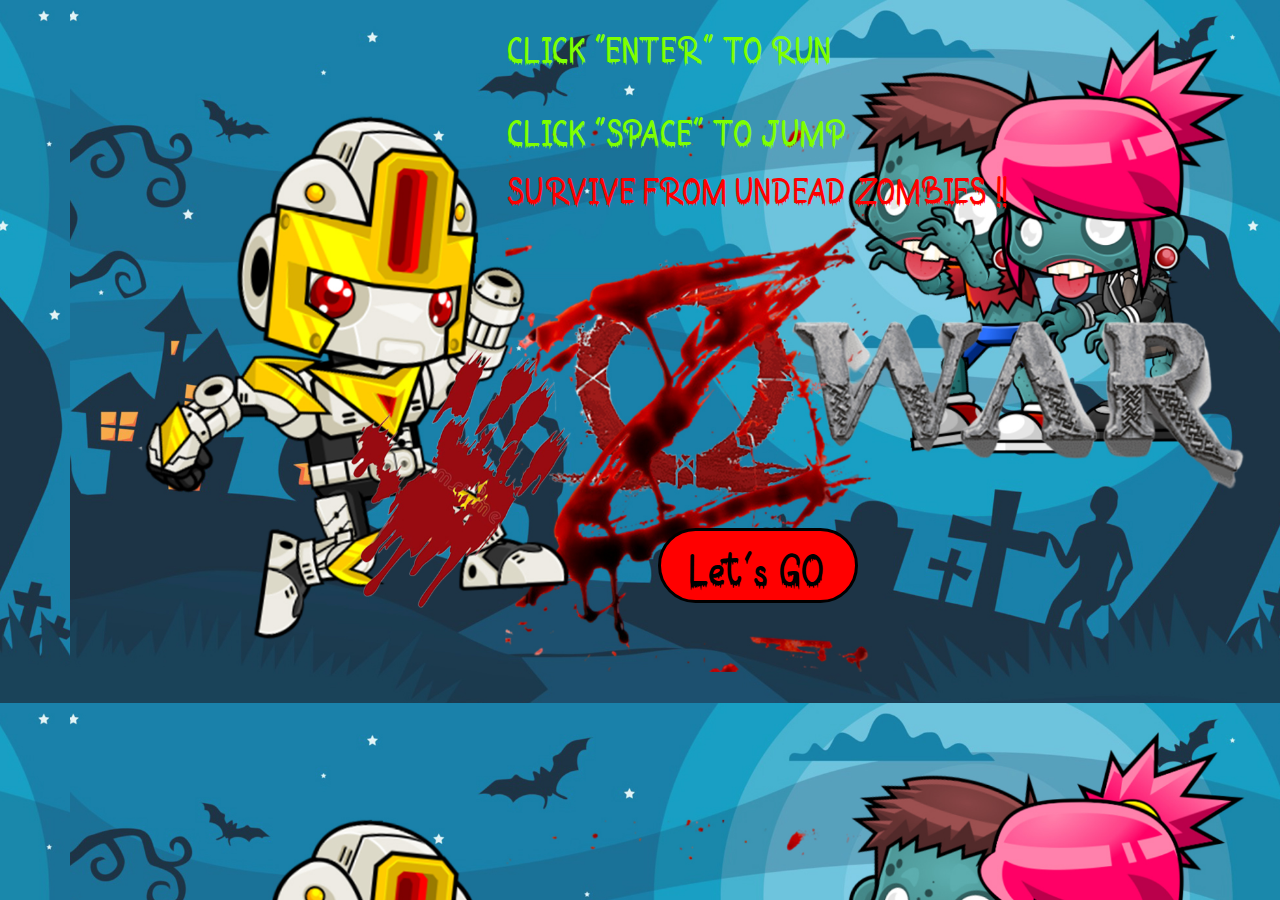
<file: index.html>
<!DOCTYPE html>
<html>

<head>
    <title>ROBO war Z | Menu</title>
    <link rel="stylesheet" href="style.css" />
    <link rel="icon" href="icon.ico" />

</head>

<body onkeyup="KeyCheck(event);" class="menu" id="menu">

 <button class="btn1" id="btn1" onclick="clickStart();">Let's GO</button>

 <p class="hints">CLICK "ENTER" TO RUN</p>
 <p1 class="hints1">CLICK "SPACE" TO JUMP</p1>
 <p2 class="hints2">SURVIVE FROM UNDEAD ZOMBIES !!</p2>

    <script src="script.js"></script>
</body>

</html>
</file>
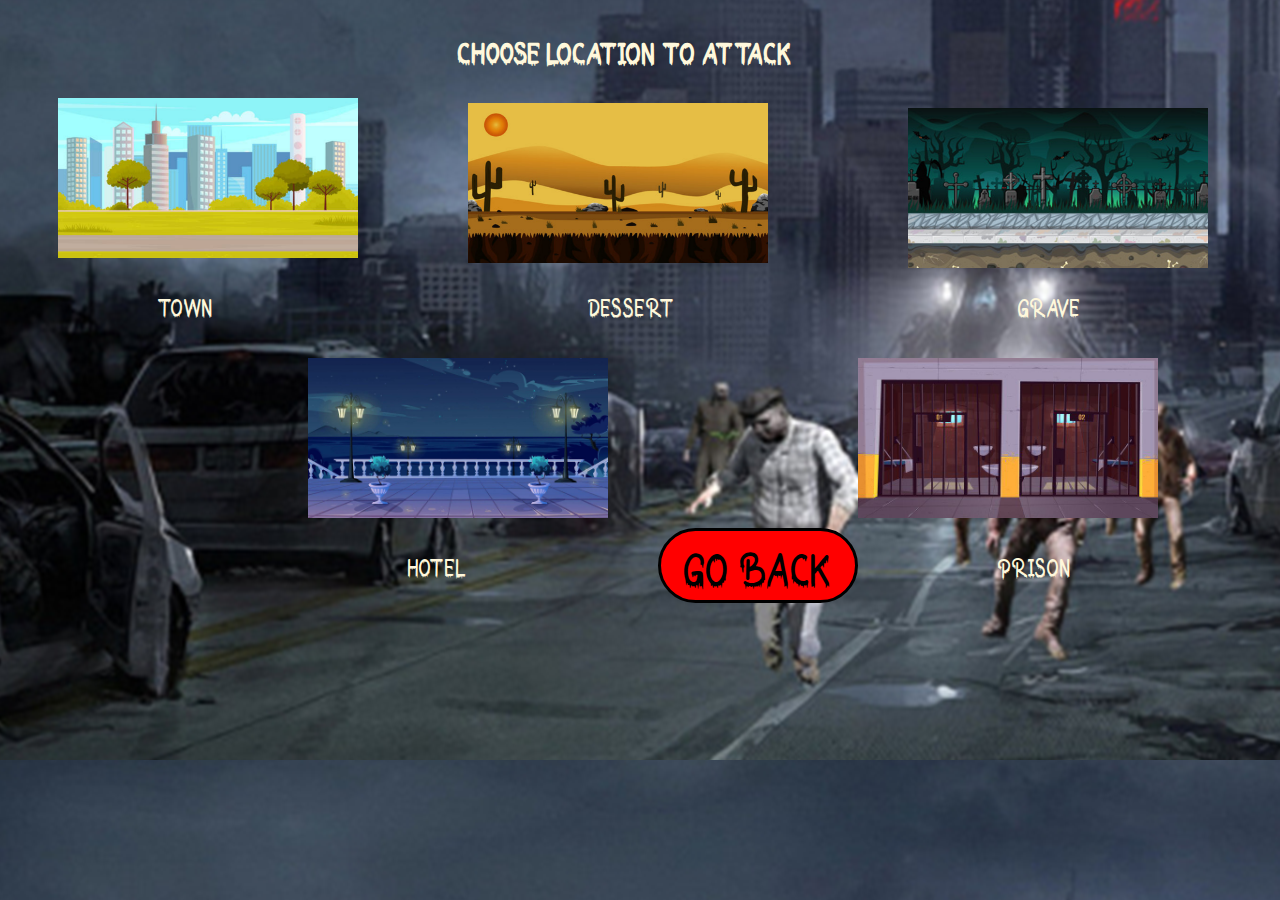
<file: choose.html>
<!DOCTYPE html>

<html>
<head>
<title>ROBO war Z | LEVELS</title>
<link rel="icon" href="icon.ico"/>
<link rel="stylesheet" href="style.css"/>

<body class="menu2" id="menu2" onload="locked();">
 <p class="choose" id="choose">CH00SE LOCATION TO ATTACK</p>

 <img class="img1" id="img1" onclick="goToTown();" src="town.png"/>
 <p class="p1">TOWN</p>

 <img class="img2" id="img2" onclick="goToDessert();" src="dessert.png"/>
 <p class="p2">DESSERT</p>

 <img class="img3" id="img3" onclick="goToGrave();" src="graveyard.png"/>
 <p class="p3">GRAVE</p>

 <img class="img4" id="img4" onclick="goToHotel();" src="hotel.png"/>
 <p class="p4">HOTEL</p>

 <img class="img5" id="img5" onclick="goToPrison();" src="prison.png"/>
 <p class="p5">PRISON</p>


<button class="btn1" onclick="backToIndex();">GO BACK</button>


<script src="script.js"></script>
</body>


</head>

















</html>
</file>
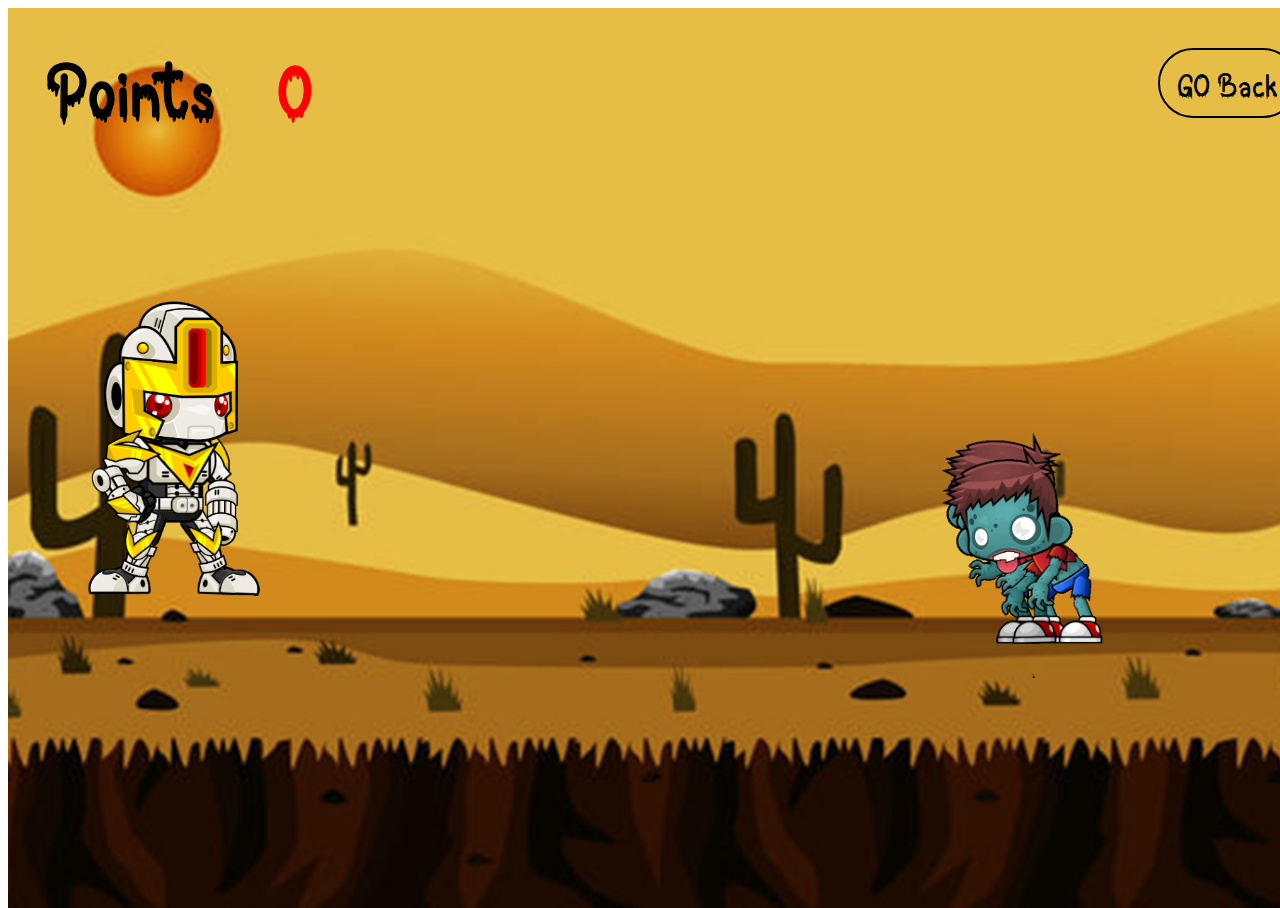
<file: dessert.html>
<!DOCTYPE html>
<html>

<head>
    <title>ROBO war Z | Dessert</title>
    <link rel="stylesheet" href="style.css" />
    <link rel="icon" href="icon.ico" />


</head>

<body onload="createboxes();" class="game1" id="game" onload="dessertOnLoad();" onkeyup="KeyCheck(event);">

    <div id="canvas" class="bgdessert">
        <img id="robo" class="robo1" src="Run (1).png" />
        <div class="score" id="score">0</div>
        <p class="scoreboard">Points</p>
    </div>

    <div class="end" id="end">
        <div>Final Score</div>
        <div id="endscore">0</div>
        <button onclick="reload();" class="btn6">PLAY AGAIN</button>
    </div>

    
    <button class="btn5 game1" id="btn5" onclick="backToChooseFromLocation();">GO Back</button>




    <script src="script.js"></script>
</body>

</html>
</file>
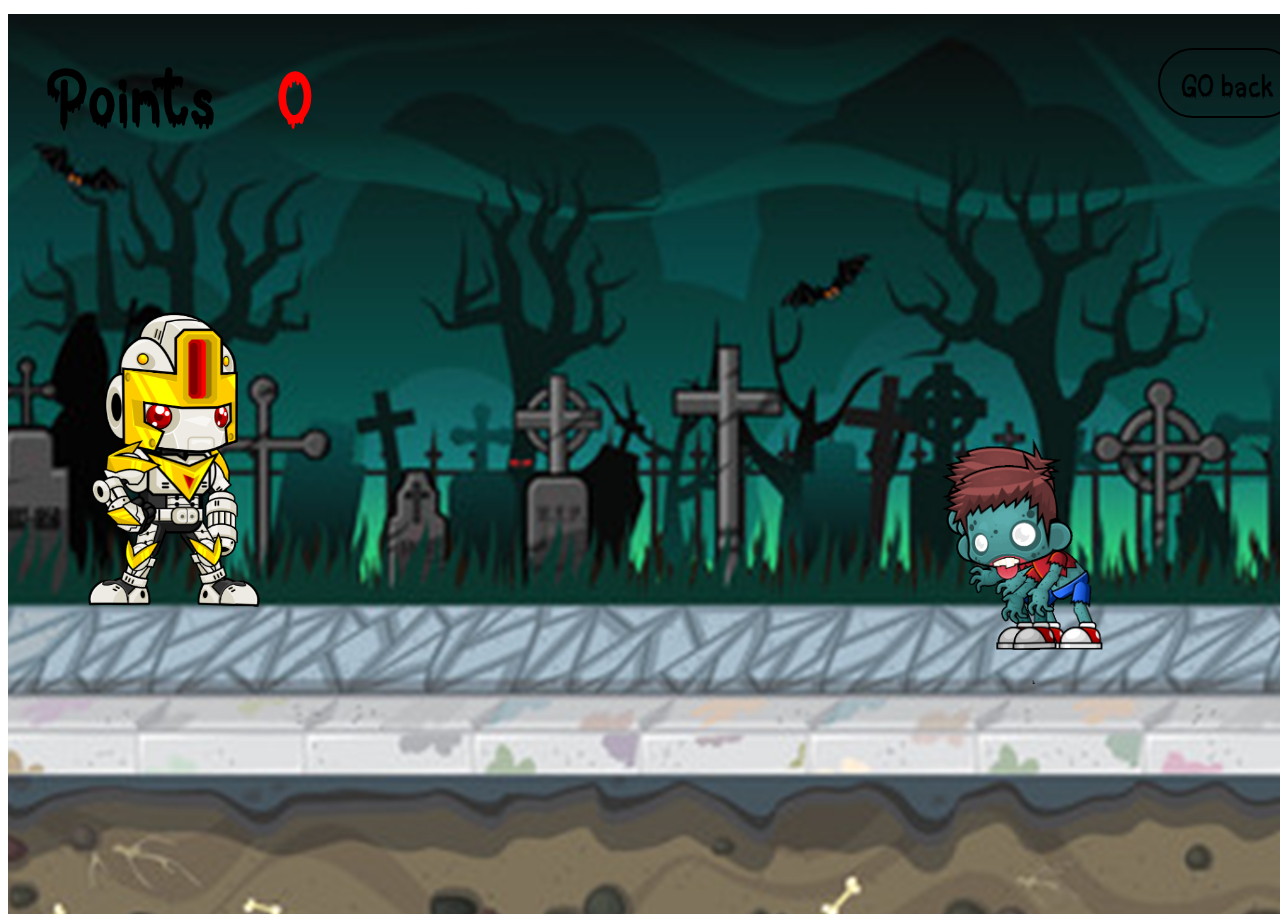
<file: graveyard.html>
<!DOCTYPE html>
<html>

<head>
    <title>ROBO war Z | Grave</title>
    <link rel="stylesheet" href="style.css" />
    <link rel="icon" href="icon.ico" />


</head>

<body onload="createboxes();" class="game2" id="game" onload="graveonload();" onkeyup="KeyCheck(event);">

    <div id="canvas" class="bggrave">
        <img id="robo" class="robo2" src="Run (1).png" />
        <div class="score" id="score">0</div>
        <p class="scoreboard">Points</p>
    </div>


    <div class="end" id="end">
        <div>Final Score</div>
        <div id="endscore">0</div>
        <button onclick="reload();" class="btn6">PLAY AGAIN</button>
    </div>

    <button class="btn5 game2" id="btn5" onclick="backToChooseFromLocation();">GO back</button>




    <script src="script.js"></script>
</body>

</html>
</file>
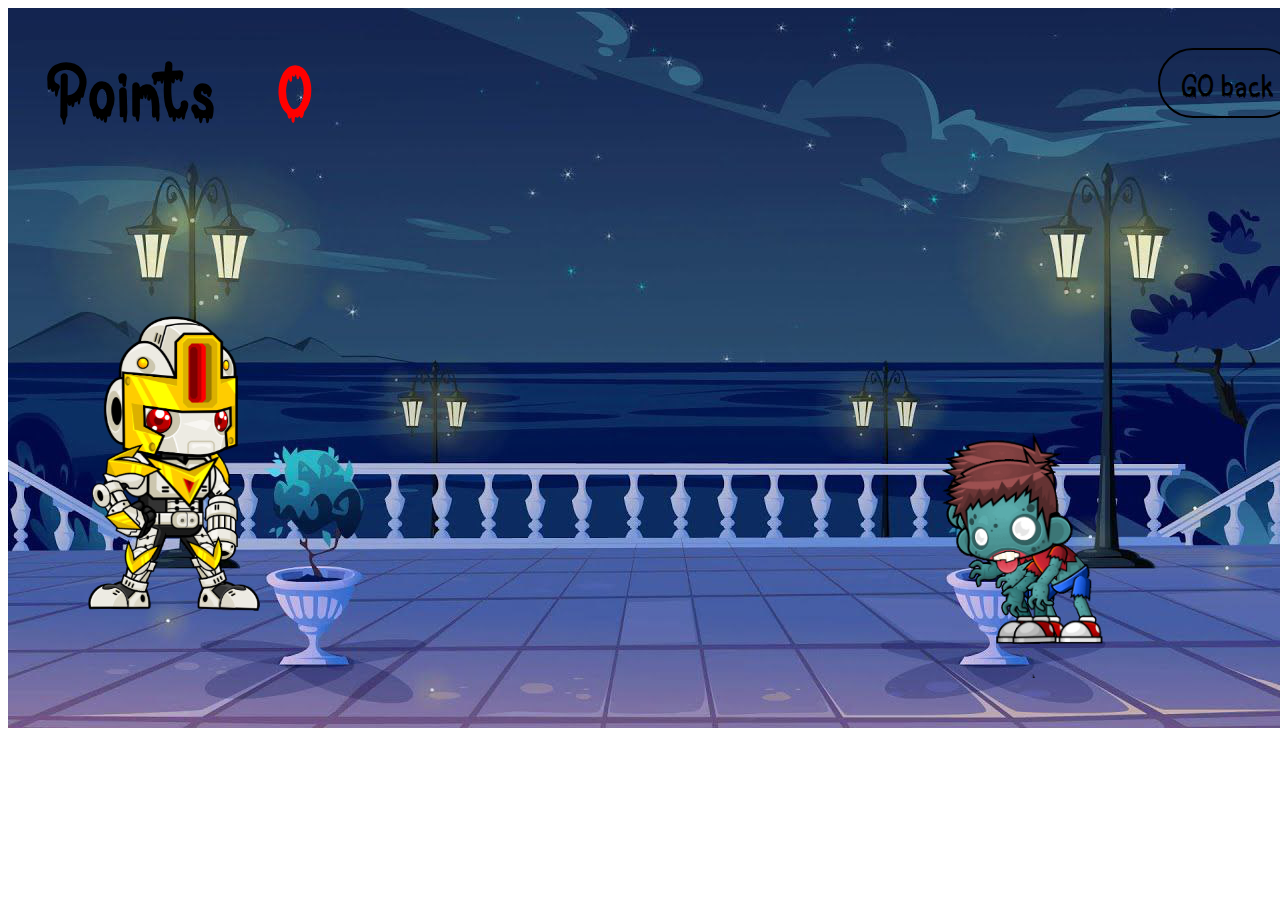
<file: hotel.html>
<!DOCTYPE html>
<html>

<head>
    <title>ROBO war Z | Hotel</title>
    <link rel="stylesheet" href="style.css" />
    <link rel="icon" href="icon.ico" />


</head>

<body onload="createboxes();" class="game3" id="game" onload="hotelonload();" onkeyup="KeyCheck(event);">

    <div id="canvas" class="bghotel">
        <img id="robo" class="robo3" src="Run (1).png" />
        <div class="score" id="score">0</div>
        <p class="scoreboard">Points</p>
    </div>

    <div class="end" id="end">
        <div>Final Score</div>
        <div id="endscore">0</div>
        <button onclick="reload();" class="btn6">PLAY AGAIN</button>
    </div>


    <button class="btn5 game3" id="btn5" onclick="backToChooseFromLocation();">GO back</button>




    <script src="script.js"></script>
</body>

</html>
</file>
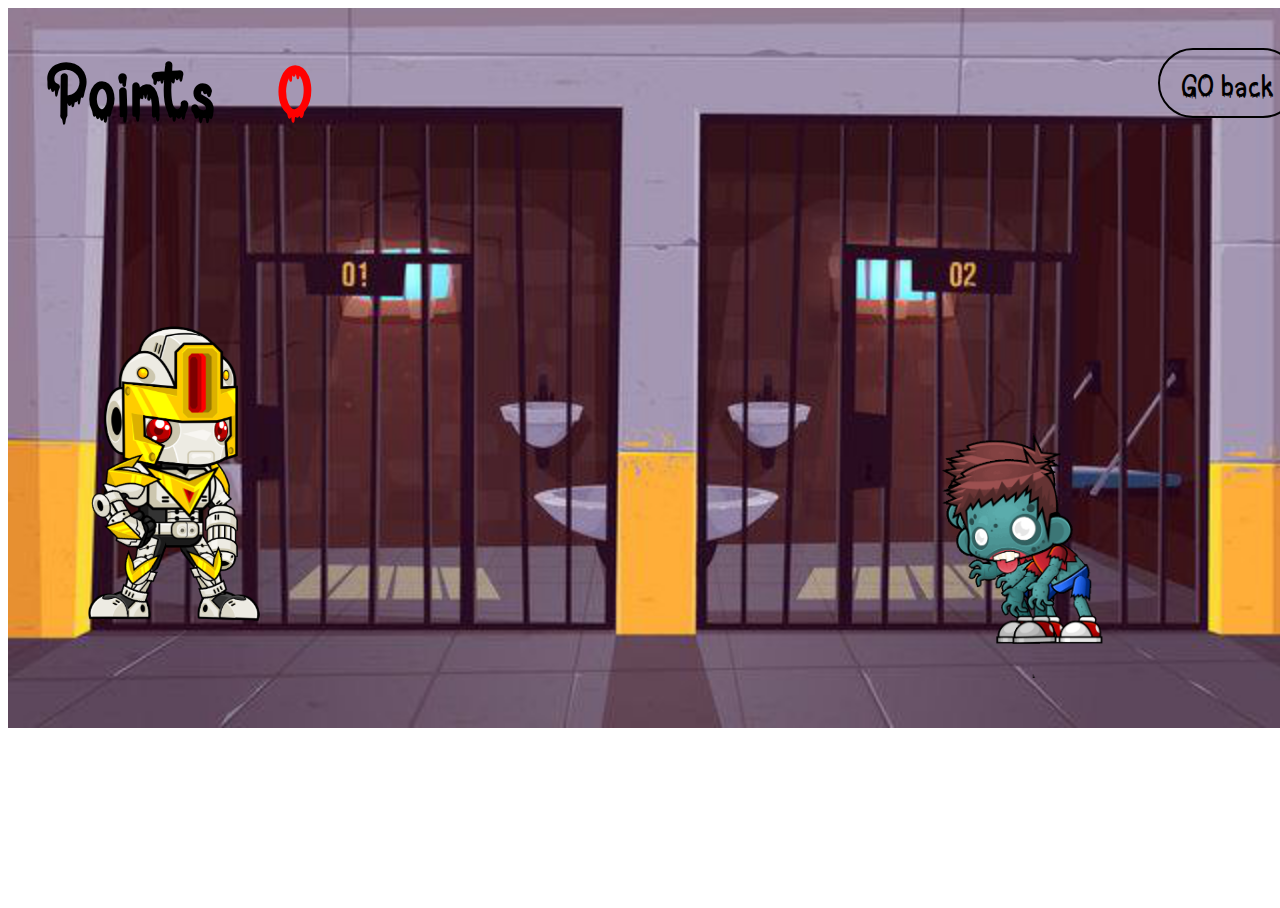
<file: prison.html>
<!DOCTYPE html>
<html>

<head>
    <title>ROBO war Z | Prison</title>
    <link rel="stylesheet" href="style.css" />
    <link rel="icon" href="icon.ico" />

</head>

<body onload="createboxes();" class="game4" id="game" onload="prisononload();" onkeyup="KeyCheck(event);">

    <div id="canvas" class="bgprison">
        <img id="robo" class="robo4" src="Run (1).png" />
        <div class="score" id="score">0</div>
        <p class="scoreboard">Points</p>
    </div>

    <div class="end" id="end">
        <div>Final Score</div>
        <div id="endscore">0</div>
        <button onclick="reload();" class="btn6">PLAY AGAIN</button>
    </div>


    <button class="btn5 game4" id="btn5" onclick="backToChooseFromLocation();">GO back</button>




    <script src="script.js"></script>
</body>

</html>
</file>
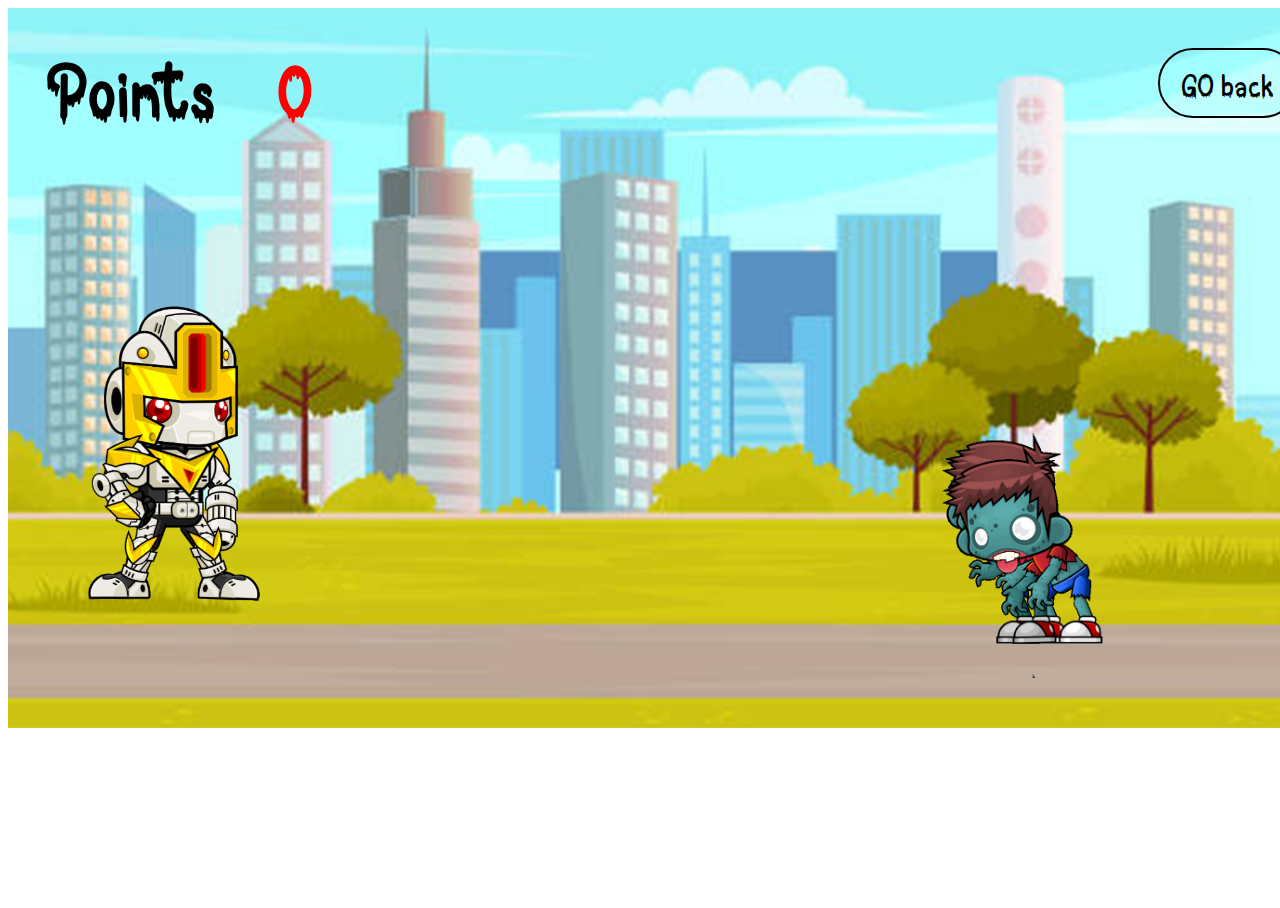
<file: town.html>
<!DOCTYPE html>
<html>

<head>
    <title>ROBO war Z | Town</title>
    <link rel="stylesheet" href="style.css" />
    <link rel="icon" href="icon.ico" />


</head>

<body onload="createboxes();" class="game" id="game" onload="townOnLoad();" onkeyup="KeyCheck(event);">

    

    <div id="canvas" class="bgtown">
        <img id="robo" class="robo" src="Run (1).png" />
        <div class="score" id="score">0</div>
        <p class="scoreboard">Points</p>

    </div>

    <div class="end" id="end">
        <div>Final Score</div>
        <div id="endscore">0</div>
        <button onclick="reload();" class="btn6">PLAY AGAIN</button>
    </div>


    <button class="btn5" id="btn5" onclick="backToChooseFromLocation();">GO back</button>


    <script src="script.js"></script>
</body>

</html>
</file>
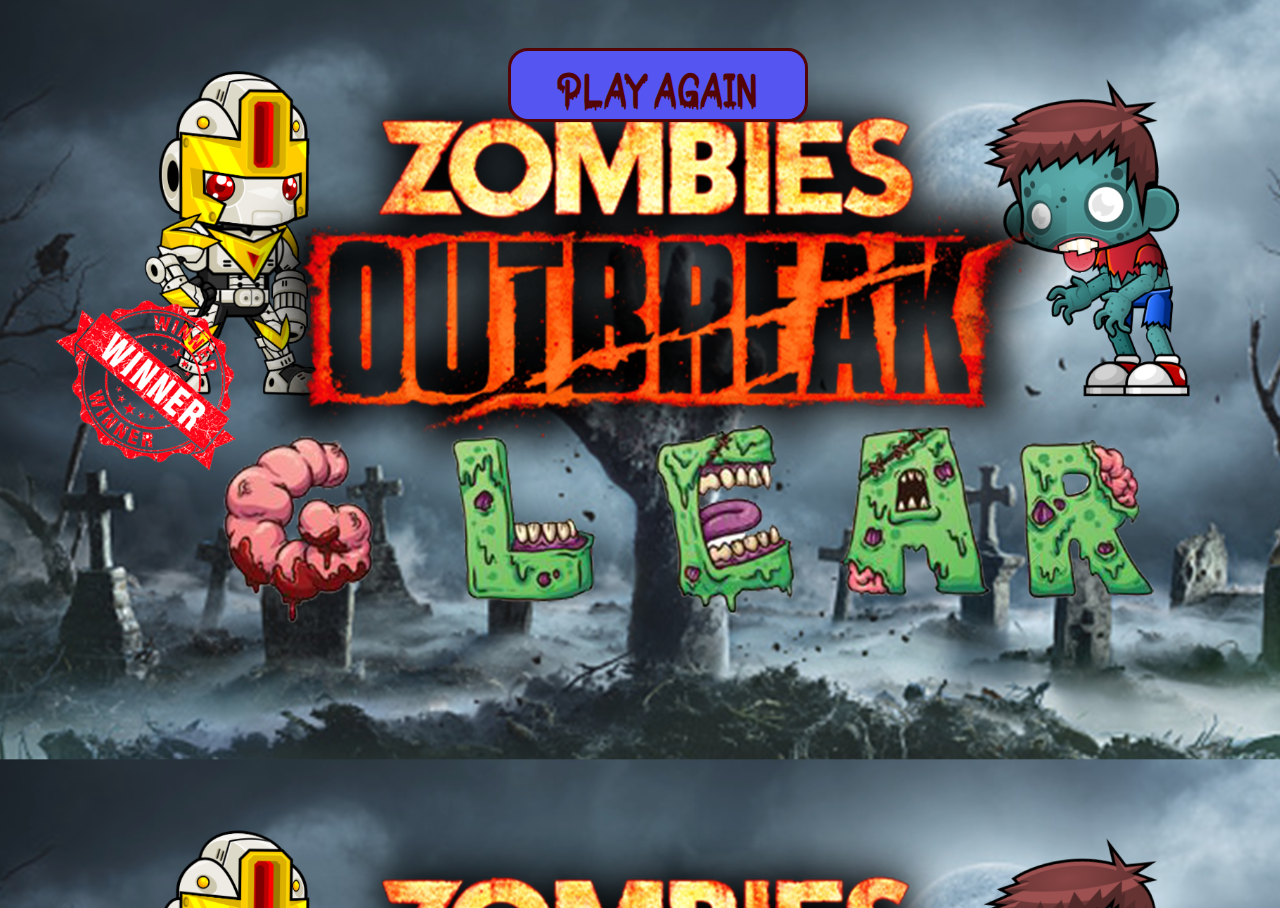
<file: won.html>
<!DOCTYPE html>
<html>

<head>
    <title>ROBO war Z | You Won</title>
    <link rel="stylesheet" href="style.css" />
    <link rel="icon" href="icon.ico" />
</head>


<body class="wonbg" id="wonbg">

    
    <button onclick="reload();" class="btn6 btn7">PLAY AGAIN</button>

    <script src="script.js"></script>
</body>

</html>
</file>
<file: style.css>
.robo {
    height: 350px;
    margin-top: 265px;
    margin-left: 0px;
    position: absolute;
}

.bgtown {
    width: 100%;
    height: 100vh;
    background-image: url("town.png");
    position: absolute;
    background-size: contain;
    background-repeat: repeat-x;
    overflow-x: hidden;
}

.bgdessert {
    width: 100%;
    height: 100vh;
    background-image: url("dessert.png");
    position: absolute;
    background-size: cover;
    background-repeat: repeat-x;
    overflow-x: hidden;
    margin-top: 20px;
    margin: 0px;
}

.robo1 {
    height: 350px;
    margin-top: 260px;
    margin-left: 0px;
    position: absolute;
}

.bggrave {
    width: 100%;
    height: 100vh;
    background-image: url("graveyard.png");
    position: absolute;
    background-size: cover;
    background-repeat: repeat-x;
    overflow-x: hidden;
    margin: 0px;
    margin-top: 6px;
}

.robo2 {
    height: 350px;
    margin-top: 265px;
    margin-left: 0px;
    position: absolute;
}

.bghotel {
    width: 100%;
    height: 100vh;
    background-image: url("hotel.png");
    position: absolute;
    background-size: contain;
    background-repeat: repeat-x;
    overflow-x: hidden;
}

.robo3 {
    height: 350px;
    margin-top: 275px;
    margin-left: 0px;
    position: absolute;
}

.bgprison {
    width: 100%;
    height: 100vh;
    background-image: url("prison.png");
    position: absolute;
    background-size: contain;
    background-repeat: repeat-x;
    overflow-x: hidden;
}

.robo4 {
    height: 350px;
    margin-top: 285px;
    margin-left: 0px;
    position: absolute;
}

.menu {
    background-image: url("game bg.jpg");
    background-size: 1250px;
    background-position-y: 0px;
    background-position-x: 70px;
    position: absolute;
}

.btn1 {
    width: 200px;
    height: 75px;
    color: rgb(0, 0, 0);
    background-color: red;
    font-size: 30px;
    font-family: "BatBoo";
    border: solid;
    border-radius: 50px;
    position: absolute;
    margin-top: 520px;
    margin-left: 650px;
}

.btn1:hover {
    background-color: blueviolet;
    cursor: pointer;
    transition-duration: 500ms;
    font-family: "BatBoo";
}

@font-face {
    font-family: "BatBoo";
    src: url("BatBoo.woff");
}

.img1 {
    width: 300px;
    height: 160px;
    position: absolute;
    margin-left: 50px;
    margin-top: 90px;
}

.img2 {
    width: 300px;
    height: 160px;
    position: absolute;
    margin-left: 460px;
    margin-top: 95px;
}

.img3 {
    width: 300px;
    height: 160px;
    position: absolute;
    margin-left: 900px;
    margin-top: 100px;
}

.img4 {
    width: 300px;
    height: 160px;
    position: absolute;
    margin-left: 300px;
    margin-top: 350px;
}

.img5 {
    width: 300px;
    height: 160px;
    position: absolute;
    margin-left: 850px;
    margin-top: 350px;
}

.p1 {
    margin-left: 150px;
    position: absolute;
    margin-top: 280px;
    font-family: "BatBoo";
    color: cornsilk;
}

.p2 {
    margin-left: 580px;
    position: absolute;
    margin-top: 280px;
    font-family: "BatBoo";
    color: cornsilk;
}

.p3 {
    margin-left: 1010px;
    position: absolute;
    margin-top: 280px;
    font-family: "BatBoo";
    color: cornsilk;
}

.p4 {
    margin-left: 400px;
    position: absolute;
    margin-top: 540px;
    font-family: "BatBoo";
    color: cornsilk;
}

.p5 {
    margin-left: 990px;
    position: absolute;
    margin-top: 540px;
    font-family: "BatBoo";
    color: cornsilk;
}

.choose {
    font-size: 20px;
    position: absolute;
    font-family: "BatBoo";
    font-weight: bold;
    margin-left: 450px;
    color: cornsilk;
}

.p1:hover {
    background-color: rgba(248, 248, 255, 0.584);
    color: red;
    font-family: "BatBoo";
    border-width: 10px;
    border-style: solid;
    border-color: transparent;
    cursor: pointer;
    transition-duration: 600ms;
    border-radius: 20px;
}

.p2:hover {
    background-color: rgba(248, 248, 255, 0.584);
    color: red;
    font-family: "BatBoo";
    border-width: 10px;
    border-style: solid;
    border-color: transparent;
    cursor: pointer;
    transition-duration: 600ms;
    border-radius: 20px;
}

.p3:hover {
    background-color: rgba(248, 248, 255, 0.584);
    color: red;
    font-family: "BatBoo";
    border-width: 10px;
    border-style: solid;
    border-color: transparent;
    cursor: pointer;
    transition-duration: 600ms;
    border-radius: 20px;
}

.p4:hover {
    background-color: rgba(248, 248, 255, 0.584);
    color: red;
    font-family: "BatBoo";
    border-width: 10px;
    border-style: solid;
    border-color: transparent;
    cursor: pointer;
    transition-duration: 600ms;
    border-radius: 20px;
}

.p5:hover {
    background-color: rgba(248, 248, 255, 0.584);
    color: red;
    font-family: "BatBoo";
    border-width: 10px;
    border-style: solid;
    border-color: transparent;
    cursor: pointer;
    transition-duration: 600ms;
    border-radius: 20px;
}

.img1 {
    cursor: pointer;
    transition-duration: 500ms;
}

.img2 {
    cursor: pointer;
    transition-duration: 500ms;
}

.img3 {
    cursor: pointer;
    transition-duration: 500ms;
}

.img4 {
    cursor: pointer;
    transition-duration: 500ms;
}

.img5 {
    cursor: pointer;
    transition-duration: 500ms;
}

.menu2 {
    background-image: url("choosemenu.png");
    width: 100%;
    background-position-y: -320px;
    position: absolute;
}

.btn2 {
    position: absolute;
    margin-top: 120px;
    margin-left: 120px;
    width: 140px;
    height: 70px;
    font-family: "BatBoo";
    background-color: transparent;
    color: rgb(0, 0, 0);
    border-style: solid;
    border-radius: 50px;
    font-size: 20px;
}

.btn2:hover {
    background-color: antiquewhite;
    color: red;
    cursor: pointer;
    transition-duration: 500ms;
}

.btn3 {
    position: absolute;
    width: 140px;
    height: 70px;
    font-family: "BatBoo";
    font-size: 22px;
    background-color: transparent;
    color: rgb(0, 0, 0);
    border-style: solid;
    border-radius: 50px;
    margin-top: 120px;
    margin-left: 325px;
}

.btn3:hover {
    background-color: antiquewhite;
    color: red;
    cursor: pointer;
    transition-duration: 500ms;
}

.btn4 {
    position: absolute;
    width: 140px;
    height: 70px;
    font-family: "BatBoo";
    font-size: 22px;
    background-color: transparent;
    color: rgb(0, 0, 0);
    border-style: solid;
    border-radius: 50px;
    margin-left: 970px;
    margin-top: 40px;
}

.btn4:hover {
    background-color: antiquewhite;
    color: red;
    cursor: pointer;
    transition-duration: 500ms;
}

.btn5 {
    position: absolute;
    width: 140px;
    height: 70px;
    font-family: "BatBoo";
    font-size: 22px;
    background-color: transparent;
    color: rgb(0, 0, 0);
    border-style: solid;
    border-radius: 50px;
    margin-top: 40px;
    margin-left: 1150px;
}

.btn5:hover {
    background-color: antiquewhite;
    color: red;
    cursor: pointer;
    transition-duration: 500ms;
}

.body {
    margin: 0px;
}

.score {
    position: absolute;
    font-size: 50px;
    margin-left: 270px;
    margin-top: 20px;
    font-family: "BatBoo";
    font-weight: bold;
    color: red;
}
.scoreboard{
    position: absolute;
    font-size: 50px;
    margin-left: 40px;
    margin-top: 20px;
    font-family: "BatBoo";
    font-weight: bold;
}

.box{
    position: absolute;
    width: 200px;
    height: 270px;
    background-color: transparent;
    background-image: url("object.gif");
    margin-top: 400px;
    background-size: 200px;
}

.end{
    background-size: 1250px;
    background-position-y: 0px;
    background-position-x: 70px;
    width: 100%;
    height: 100vh;
    

    position: absolute;
    background-image: url("lost.png");

    display: flex;
    flex-direction: column;
    align-items: center;
    justify-content: center;

    font-size: 60px;
    font-weight: bold;
    color: rgb(12, 11, 12);
    font-family: "BatBoo";
    visibility: hidden;

}

.btn6{
    width: 300px;
    height: 74px;
    font-size: 30px;
    font-weight: bold;
    font-family: "BatBoo";
    background-color: rgb(85, 85, 241);
    color: rgb(83, 4, 4);
    border: solid;
    border-radius: 20px;
    position: absolute;
    margin-top: 40px;
    

}

.btn6:hover{
    background-color: white;
    color: red;
    cursor: pointer;
    transition-duration: 500ms;

}
.wonbg{
    width: 100%;
    position: absolute;
    height: 100vh;
    background-image: url("won.png");
    background-size: 1350px;
    background-position-x: -0px;
}

.btn7{
    margin-left: 500px;
    
}
.hints{
    font-size: 25px;
    position: inline;
    margin-left: 500px;
    font-family: "BatBoo";
    color: chartreuse;
    margin-top: 10px;
}

.hints1{
    font-size: 25px;
    position: inline;
    margin-left: 500px;
    margin-top: -100px;
    font-family: "BatBoo";
    color: chartreuse;
    
}
.hints2{
    font-size: 25px;
    position: inline;
    margin-left: 500px;
    font-family: "BatBoo";
    color: rgb(255, 0, 0);
}
</file>
